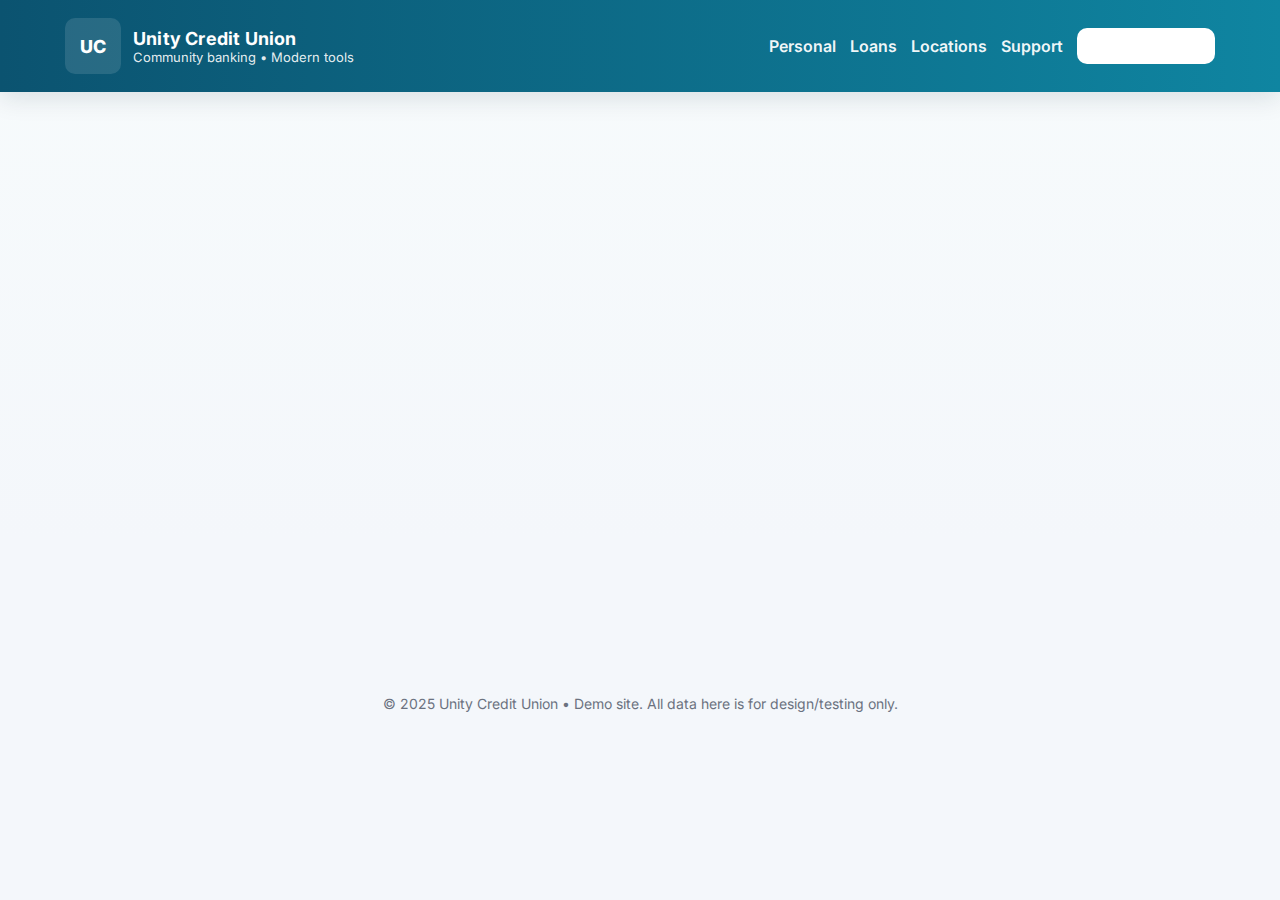
<file: unity/index.html>
<!doctype html>
<html lang="en">
<head>
<meta charset="utf-8"/>
<meta name="viewport" content="width=device-width,initial-scale=1"/>
<title>Unity Credit Union</title>
<link rel="preconnect" href="https://fonts.gstatic.com" crossorigin>
<link href="https://fonts.googleapis.com/css2?family=Inter:wght@300;400;600;700;800&display=swap" rel="stylesheet">
<style>
  :root{
    --bg:#f4f7fb; --card:#ffffff; --accent:#0b5370; --accent-2:#0f85a1;
    --muted:#6b7280; --success:#0b8a4a; --radius:12px; --maxw:1150px;
  }
  *{box-sizing:border-box}
  html,body{height:100%}
  body{
    margin:0;font-family:"Inter",system-ui,-apple-system,Segoe UI,Roboto,"Helvetica Neue",Arial;
    background:linear-gradient(180deg,#f7fbfc 0%,var(--bg) 60%);color:#0b2630;
    -webkit-font-smoothing:antialiased;-moz-osx-font-smoothing:grayscale;
  }

  /* Header */
  .site-header{
    background:linear-gradient(90deg,var(--accent),var(--accent-2));
    color:#fff;padding:18px 20px;box-shadow:0 6px 24px rgba(11,37,48,0.12);
  }
  .wrap{max-width:var(--maxw);margin:0 auto;display:flex;align-items:center;justify-content:space-between;gap:18px}
  .brand{display:flex;align-items:center;gap:12px}
  .logo{
    width:56px;height:56px;border-radius:10px;background:rgba(255,255,255,0.12);
    display:flex;align-items:center;justify-content:center;font-weight:800;color:#fff;font-size:18px;
  }
  .brand h1{margin:0;font-size:18px;letter-spacing:0.2px}
  .nav {display:flex;gap:14px;align-items:center}
  .nav a{color:rgba(255,255,255,0.95);text-decoration:none;font-weight:600}
  .cta-primary{background:#fff;color:var(--accent);padding:8px 14px;border-radius:10px;font-weight:700;text-decoration:none}

  /* Main layout */
  main{max-width:var(--maxw);margin:28px auto;padding:0 18px}
  .grid{display:grid;grid-template-columns:1fr 380px;gap:20px;align-items:start}
  @media(max-width:980px){.grid{grid-template-columns:1fr}}

  /* Hero card */
  .hero{
    background:var(--card);border-radius:var(--radius);padding:28px;box-shadow:0 10px 34px rgba(11,37,48,0.06);
    display:flex;gap:20px;align-items:center;
  }
  .hero-left{flex:1}
  .hero h2{margin:0 0 8px;color:var(--accent);font-size:28px}
  .hero p{margin:0 0 16px;color:var(--muted);line-height:1.45}
  .hero .actions{display:flex;gap:12px;flex-wrap:wrap}
  .btn{background:var(--accent);color:#fff;padding:10px 16px;border-radius:10px;text-decoration:none;font-weight:700;display:inline-block}
  .btn.secondary{background:transparent;color:var(--accent);border:1px solid #e6f2f5}
  .stat-row{display:flex;gap:12px;margin-top:14px}
  .stat{background:linear-gradient(180deg,#fbfffe,#f0fbfa);padding:12px;border-radius:10px;min-width:100px;text-align:center;box-shadow:0 6px 18px rgba(11,37,48,0.03)}
  .stat b{display:block;font-size:18px;color:var(--accent)}

  /* Cards */
  .cards{display:grid;grid-template-columns:repeat(2,1fr);gap:16px;margin-top:18px}
  @media(max-width:700px){.cards{grid-template-columns:1fr}}
  .product{
    background:var(--card);padding:16px;border-radius:12px;border:1px solid #f0f6f7;
    box-shadow:0 8px 26px rgba(11,37,48,0.04);transition:transform .18s,box-shadow .18s;
  }
  .product:hover{transform:translateY(-6px);box-shadow:0 18px 44px rgba(11,37,48,0.08)}
  .product h3{margin:0 0 8px}
  .product p{margin:0;color:var(--muted)}

  /* Login / aside */
  .aside{position:relative}
  .login-card{
    position:sticky;top:20px;background:var(--card);padding:18px;border-radius:12px;box-shadow:0 12px 30px rgba(11,37,48,0.06);
    border:1px solid #e9f4f6;
  }
  .login-card h4{margin:0 0 10px}
  .form-row{margin-bottom:10px}
  label{display:block;font-size:13px;color:var(--muted);margin-bottom:6px}
  input[type="text"],input[type="password"],input[type="email"],input[type="number"],select{
    width:100%;padding:10px;border-radius:8px;border:1px solid #e6eef0;background:#fff;font-size:14px;
  }
  .small{font-size:13px;color:var(--muted)}

  /* footer */
  .site-footer{max-width:var(--maxw);margin:40px auto 80px;padding:18px;text-align:center;color:var(--muted);font-size:14px}

  /* micro interactions */
  .fade-in{opacity:0;transform:translateY(6px);animation:enter .44s ease forwards}
  @keyframes enter{to{opacity:1;transform:none}}

  /* success UI */
  .success{background:rgba(11,138,74,0.08);border-left:4px solid var(--success);padding:10px;border-radius:8px;color:var(--success)}
</style>
</head>
<body>
  <header class="site-header">
    <div class="wrap">
      <div class="brand">
        <div class="logo">UC</div>
        <div>
          <h1>Unity Credit Union</h1>
          <div style="font-size:13px;color:rgba(255,255,255,0.9)">Community banking • Modern tools</div>
        </div>
      </div>

      <nav class="nav" aria-label="Top">
        <a href="#" class="nav-link">Personal</a>
        <a href="#" class="nav-link">Loans</a>
        <a href="#" class="nav-link">Locations</a>
        <a href="#" class="nav-link">Support</a>
        <a href="#" class="cta-primary">Member Login</a>
      </nav>
    </div>
  </header>

  <main id="main" class="wrap">
    <div class="grid">
      <section>
        <div class="hero fade-in" role="region" aria-labelledby="hero-title">
          <div class="hero-left">
            <h2 id="hero-title">Bank better, live better</h2>
            <p>Secure checking and savings, competitive loans, and dedicated local service. Open an account in minutes and manage everything from your phone.</p>
            <div class="actions">
              <a class="btn" href="#open">Open Checking</a>
              <a class="btn secondary" href="#loans">Explore Loans</a>
            </div>

            <div class="stat-row" aria-hidden="true">
              <div class="stat"><b>1.2K</b><span class="small">Members</span></div>
              <div class="stat"><b>$12M</b><span class="small">Assets</span></div>
              <div class="stat"><b>4.9</b><span class="small">Avg rating</span></div>
            </div>
          </div>

        </div>

        <div class="cards">
          <div class="product fade-in" style="animation-delay:.06s">
            <h3>Everyday Checking</h3>
            <p>Fee-free checking with mobile deposits, instant debit card, and overdraft protection options.</p>
          </div>
          <div class="product fade-in" style="animation-delay:.12s">
            <h3>High Yield Savings</h3>
            <p>Competitive rates and no monthly maintenance fees for members.</p>
          </div>

          <div class="product fade-in" style="animation-delay:.18s">
            <h3>Auto & Personal Loans</h3>
            <p>Flexible terms and fast approvals. Pre-qualify with no impact to credit.</p>
          </div>
          <div class="product fade-in" style="animation-delay:.24s">
            <h3>Business Accounts</h3>
            <p>Checking and merchant services tailored to local small businesses.</p>
          </div>
        </div>
      </section>

      <aside class="aside">
        <div class="login-card fade-in" style="animation-delay:.08s">
          <h4>Member Login</h4>
          <form id="loginForm" autocomplete="off">
            <div class="form-row">
              <label for="u">Username</label>
              <input id="u" name="username" type="text" required placeholder="username">
            </div>
            <div class="form-row">
              <label for="p">Password</label>
              <input id="p" name="password" type="password" required placeholder="password">
            </div>
            <div style="display:flex;gap:10px;margin-top:8px">
              <button class="btn" type="submit" style="flex:1">Sign In</button>
              <button id="fbtn" type="button" class="btn secondary" style="flex:1">Forgot</button>
            </div>
            <div id="loginResult" style="margin-top:12px"></div>
          </form>

          <hr style="margin:12px 0;border:none;border-top:1px solid #f0f6f7">

          <div>
            <h4 style="margin:0 0 8px">Quick Actions</h4>
            <label for="zip">ZIP code</label>
            <input id="zip" placeholder="e.g. 02139" />
            <div style="margin-top:10px;display:flex;gap:10px">
              <select id="quickSelect" style="flex:1;padding:10px;border-radius:8px;border:1px solid #e6eef0;">
                <option>Find branch</option>
                <option>Open checking</option>
                <option>Loan calculator</option>
              </select>
              <button class="btn" onclick="alert('Simulated action')">Go</button>
            </div>
            <div style="margin-top:12px" class="small">Need help? <a href="#" style="color:var(--accent)">Contact support</a></div>
          </div>
        </div>

      </aside>
    </div>
  </main>

  <div class="site-footer">© 2025 Unity Credit Union • Demo site. All data here is for design/testing only.</div>

<script>
  // simple client-side demo behavior only (no real auth)
  document.getElementById('loginForm').addEventListener('submit', function(e){
    e.preventDefault();
    const user = document.getElementById('u').value.trim();
    if(!user){
      return showLoginMsg('Please enter username','error');
    }
    showLoginMsg('Welcome back, ' + escapeHtml(user) + '. This is a simulated login (demo).','success');
    this.reset();
  });

  document.getElementById('fbtn').addEventListener('click', function(){ alert('Password reset is demo only.'); });

  function showLoginMsg(msg,type){
    const el = document.getElementById('loginResult');
    el.innerHTML = type==='success' ? '<div class="success">'+escapeHtml(msg)+'</div>' : '<div style="color:#c0392b">'+escapeHtml(msg)+'</div>';
  }

  function escapeHtml(s){ return String(s).replace(/[&<>"']/g,c=>({'&':'&amp;','<':'&lt;','>':'&gt;','"':'&quot;',"'":'&#39;'}[c])); }
</script>
</body>
</html>
</file>
